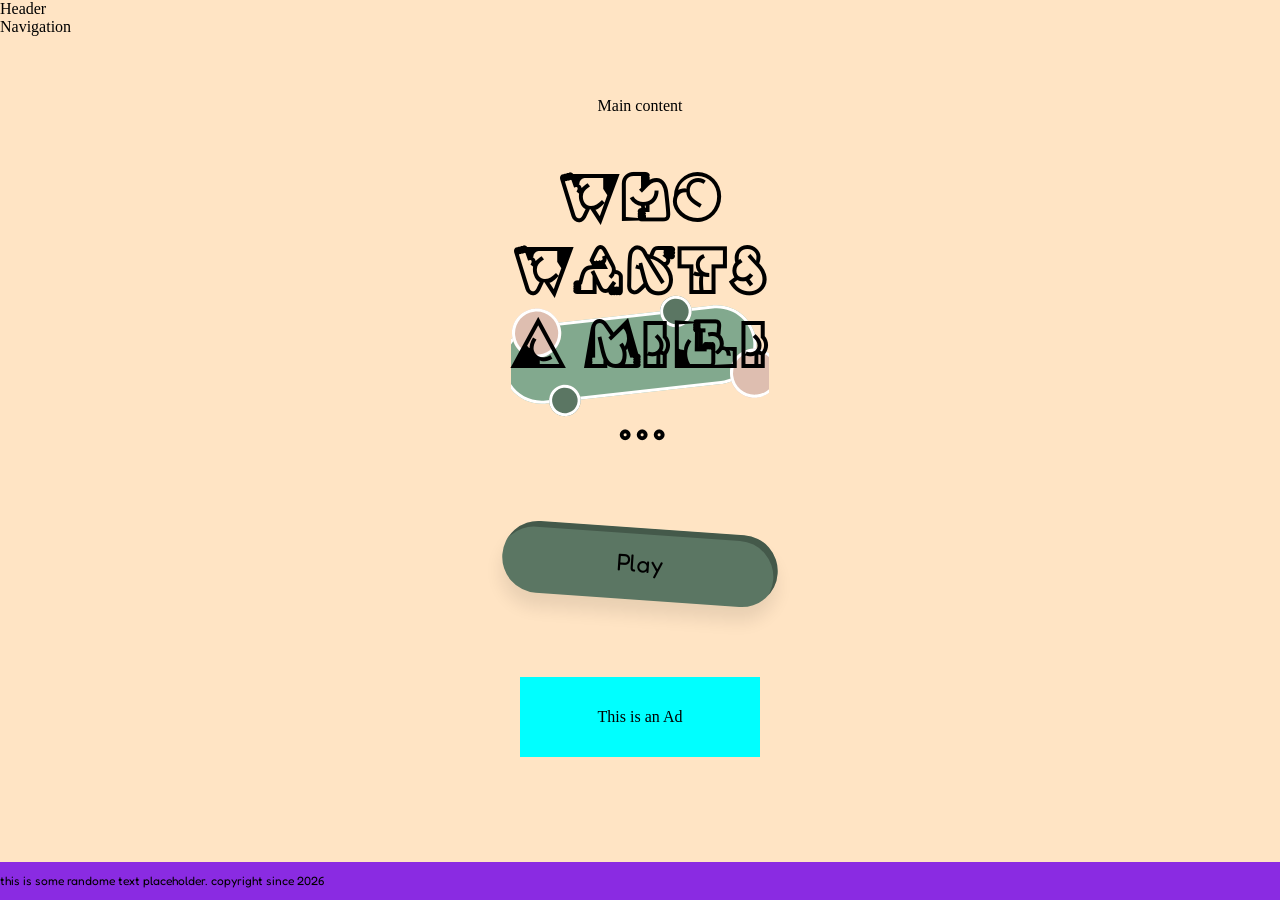
<file: index.html>
<!DOCTYPE html>
<html lang="en">
<head>
    <meta charset="UTF-8">
    <meta name="viewport" content="width=device-width, initial-scale=1.0">
    <link rel="preconnect" href="https://fonts.googleapis.com">
    <link rel="preconnect" href="https://fonts.gstatic.com" crossorigin>
    <link href="https://fonts.googleapis.com/css2?family=Fredoka:wght@300..700&display=swap" rel="stylesheet">
    <link href="fonts/Typefesse/Typefesse_Claire-Obscure.otf" rel="stylesheet">
    <link rel="stylesheet" href="css/normalize.css">
    <link rel="stylesheet" href="css/styling.css">
    <title>Who Wants a Milli</title>
</head>
<body>
    <header>Header</header>
    <nav>Navigation</nav>
    <main>
        Main content <br>
        <h1 class="game_title">Who <br>Wants <br>A Milli <br>... </h1>
        <button data-modal-target="#game_difficulty" class="play_button">
            Play
        </button>
            <div class="game_difficulty" id="game_difficulty">

                <div class="game_difficulty-header">
                    <div class="select_title">Select a difficulty</div>
                    <button class="close_button" data-close-button >&times;</button>
                </div>
                
                <div class="game_difficulty-body">
                    <label class="mode_choice" for="easy_mode_radio" id="easy_mode">
                        <label for="easy_mode_radio" class="custom_radio_button">
                            <input type="radio" id="easy_mode_radio" name="game_mode" value="easy">
                            <span class="checkmark"></span>
                        </label>
                        <h2>Bitch?</h2>
                    </label>
                    <label class="mode_choice" for="hard_mode_radio" id="hard_mode">
                        <label for="hard_mode_radio" class="custom_radio_button">
                            <input type="radio" id="hard_mode_radio" name="game_mode" value="hard" checked>
                            <span class="checkmark"></span>
                        </label>
                        <h2>Boss</h2>
                    </label>
                    <button type="button" id="get_questions" class="basic_button">
                        let's play
                    </button>
                </div>
               
            </div>
            <div id="overlay"></div>
        <div class="joke_ads">
            This is an Ad
        </div>
    </main>
    <footer class="footer_float">
        <P>this is some randome text placeholder. copyright since 2026</P>
    </footer>
    <script src="./scripts/script.js"></script>
</body>
</html>
</file>
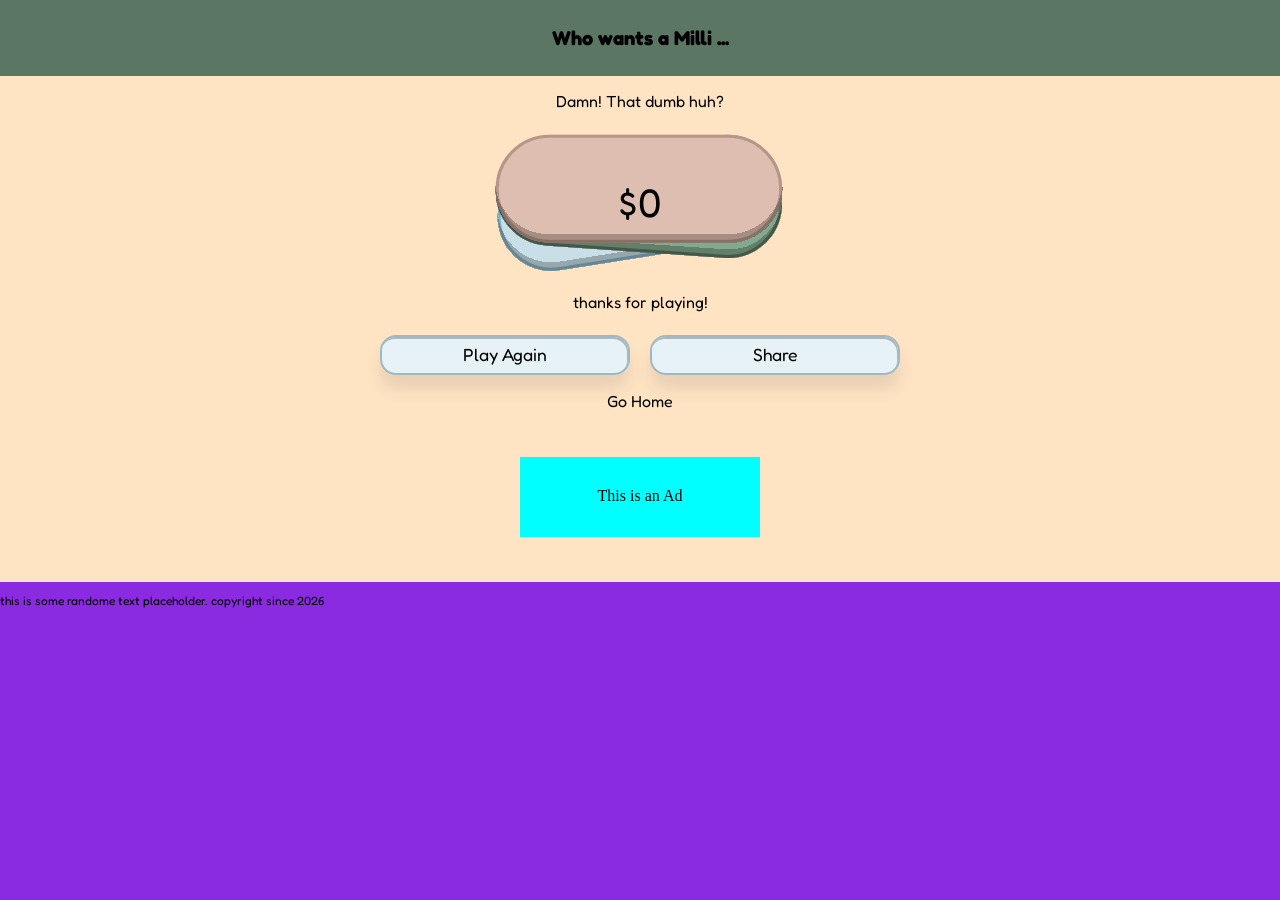
<file: endPage.html>
<!DOCTYPE html>
<html lang="en">
<head>
    <meta charset="UTF-8">
    <meta name="viewport" content="width=device-width, initial-scale=1.0">
    <link rel="preconnect" href="https://fonts.googleapis.com">
    <link rel="preconnect" href="https://fonts.gstatic.com" crossorigin>
    <link href="https://fonts.googleapis.com/css2?family=Fredoka:wght@300..700&display=swap" rel="stylesheet">
    <link href="fonts/Typefesse/Typefesse_Claire-Obscure.otf" rel="stylesheet">
    <link rel="stylesheet" href="css/normalize.css">
    <link rel="stylesheet" href="css/styling.css">
    <title>End Screen</title>
</head>
<body>
    <header class="page_header"><h4 id="home_click">Who wants a Milli ...</h4></header>
    <main>
        <div id="winning_content">
            <p id="victory_qoute">
                Damn! That dumb huh? 
            </p>
            <div id="amount_won">
                $4.50
            </div>
            <p class="being_nice">
                thanks for playing!
            </p>
        </div>

        <div class="replay_options">
            <div>
                <button class="solid_button" id="play_again_button"> Play Again </button>
                <button class="solid_button"> Share </button>
            </div>
            <button id="give_up_button"> Go Home </button>
        </div>

        <div class="joke_ads">
            This is an Ad
        </div>
    </main>
    <footer class="footer_float">
        <P>this is some randome text placeholder. copyright since 2026</P>
    </footer>
    <script src="./scripts/endPage.js"></script>
</body>
</html>
</file>
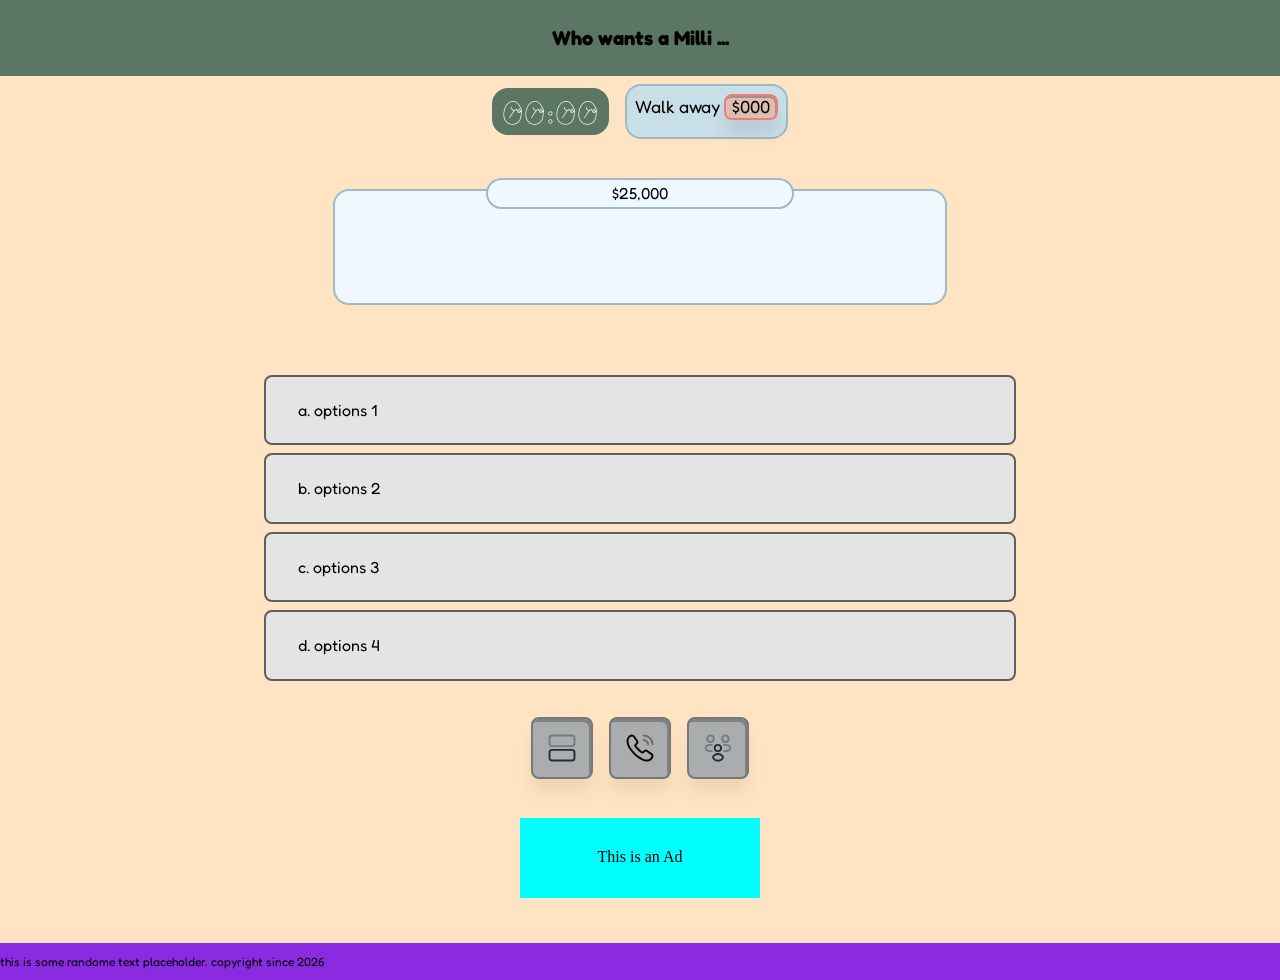
<file: gamePage.html>
<!DOCTYPE html>
<html lang="en">
<head>
    <meta charset="UTF-8">
    <meta name="viewport" content="width=device-width, initial-scale=1.0">
    <link rel="preconnect" href="https://fonts.googleapis.com">
    <link rel="preconnect" href="https://fonts.gstatic.com" crossorigin>
    <link href="https://fonts.googleapis.com/css2?family=Fredoka:wght@300..700&display=swap" rel="stylesheet">
    <link href="fonts/Typefesse/Typefesse_Claire-Obscure.otf" rel="stylesheet">
    <link rel="stylesheet" href="css/normalize.css">
    <link rel="stylesheet" href="css/styling.css">
    <title>Questions</title>
</head>
<body>
    <header class="page_header"><h4 id="home_click">Who wants a Milli ...</h4></header>
    <main>
        <div id="paused_overlay"></div>
        <div class="just_for_alignment">
            <div id="time_and_exit">
                <button id="timer">00:00</button>
                <div id="walk_away_container"> 
                    <span>Walk away</span>
                    <button id="accept_defeat" >$000</button>
                </div>
                <div class="pop_up_walkaway" id="surrender">
                    <div class="overlay" id="surrender_overlay"></div>
                    <div id="walkaway_text_container">
                        <p>Are you sure</br>
                            you want end the game here</br>
                            with <span id="cash_back">$000,000.00</span></p>
                        <div id="surrender_buttons_container">
                            <button class="surrender_buttons" id="bitch_out">Yeh, I'm sorry</button>
                            <button class="surrender_buttons" id="fat_finger">Nah, fat fingers</button>
                        </div>
                    </div>
                </div>
            </div>
        </div>
       
        <div id="asked_question">
            <div id="amount_display"> $25,000</div>
            <div id="question_display">
                <!-- Lorem, ipsum dolor sit amet consectetur adipisicing elit. <br> 
                Obcaecati at porro magni ab. Minima, esse. <br>
                Distinctio maxime molestiae dolor obcaecati animi accusamus architecto, <br>
                officiis voluptates fuga ducimus assumenda! Exercitationem, iusto. <br> -->
            </div>
        </div>

        <div id="question_options">
           <label for="option_a" class="option_container" id="container_0">
                <input type="radio" name="options" id="option_a" class="option_" value="0">
                <div class="audience_voted" style="--width: 10" id="audience_0"></div>
                <p id="option_text_0">a. options 1</p>
            </label>

            <label for="option_b" class="option_container" id="container_1">
                <input type="radio" name="options" id="option_b" class="option_" value="1">
                <div class="audience_voted" style="--width: 10" id="audience_1"></div>
                <p id="option_text_1">b. options 2</p>
            </label>

            <label for="option_c" class="option_container" id="container_2">
                <input type="radio" name="options" id="option_c" class="option_" value="2">
                <div class="audience_voted" style="--width: 10" id="audience_2"></div>
                <p id="option_text_2">c. options 3</p>
            </label>

            <label for="option_d" class="option_container" id="container_3">
                <input type="radio" name="options" id="option_d" class="option_" value="3">
                <div class="audience_voted" style="--width: 10" id="audience_3"></div>
                <p id="option_text_3">d. options 4</p>
            </label>
            <button id="final_answer">
                Final Answer?
            </button>

            
            <div class="pop_up" id="nq_popup">
                <div class="overlay"></div>
                <div class="popup-content" id = "correct_popup">
                    <div class="correct">
                        <img src="./images/right_sign.svg" alt="correct checkmark">
                        <h2>Ka-ching !!</h2>
                    </div>
                    <p>You have won<br> <b class="just_won">$25,000</b></p>
                    <div class="next_action">
                        <button class="basic_button" id="continue_button">continue</button>
                        <button id="cowards_out"> away with my money </button>
                    </div>
                </div>
                <div class="popup-content" id = "wrong_popup">
                    <div class="correct">
                        <img src="./images/wron_sign.svg" alt="wrong checkmark">
                        <h2>You're Broke and Dumb!</h2>
                    </div>
                    <p>You lose all of your<br> <b class="just_won">$25,000</b></p>
                    <div class="next_action">
                        <button class="basic_button" id="try_again_button">Try again</button>
                        <button id ="give_up_button"> Go Home </button>
                    </div>
                </div>
            </div>
        </div>


        <div id="game_life_lines">
            <button class="life_line_button" id="fifty_fifty">
                <img src="./images/row-vertical.svg" alt="50/50 options">
            </button>
            <button class="life_line_button" id="phone_friend">
                <img src="./images/call-calling.svg" alt="50/50 options">
            </button>

            <div id="phone_friend_response">
                <div class="overlay"></div>
                <div id="friend_choice">
                    <p id="friend_message">{message}</p>
                    <div class="button_holder">
                        <button class="surrender_buttons" id="accept"> I trust it</button>
                        <button class="surrender_buttons" id="think_for_self">Nah, can't be</button>
                    </div>
                </div>
            </div>

            <button class="life_line_button" id="ask_audience">
                <img src="./images/people.svg" alt="50/50 options">
            </button>
        </div>

        <div class="joke_ads">
            This is an Ad
        </div>
    </main>
    <footer class="footer_float">
        <P>this is some randome text placeholder. copyright since 2026</P>
    </footer>
    <script src="./scripts/script.js"></script>
    <script src="./scripts/gameLogic.js"></script>
</body>
</html>
</file>
<file: css/styling.css>
@font-face{
    font-family: "Typefesse";
    src: url("../fonts/Typefesse/Typefesse_Claire-Obscure.otf") format("opentype");
    font-weight: normal;
    font-style:normal;
}
*,
*::before,
*::after{
    box-sizing: border-box;
}
html, body{
    overflow-x: hidden;
}
body {
    display: grid;
    grid-template-rows: auto auto 1fr auto; /* Sizes: Header (auto), Nav (auto), Main (fills space), Footer (auto) */
    min-height: 100vh;
    margin: 0;
    background-color: bisque;
}

header, nav, main, footer {
    width: 100%;
}

main{
    display: flex;
    flex-direction: column;
    justify-content: center;
    align-items: center;
}
.game_title{
    grid-area: game_logo;
    /* position */
   
    font-family: "Typefesse";
    justify-content: center;
    text-align: center;
    font-size: 4em;
    /* background */
     background-image: url("../images/correct_logo.svg");
    background-repeat: no-repeat;
    background-size: auto;
    background-position:  center 15vh;
}

p{
    font-family: "Fredoka", sans-serif;
    font-optical-sizing: auto;
    font-style: normal;
    /* font-size: 0.75rem; */
}
h2{
   margin: 1rem; 
}
.play_button{
    grid-area: start_button;
    font-family: "Fredoka", sans-serif;
    font-optical-sizing: auto;
    font-style: normal;
    font-size: 1.5rem;
    font-variation-settings: "wdth" 100;
    margin: 2rem auto;
    
    /* styling the button, figma assisted */
    background-color: #5B7663;
    display: flex;
    width: 17.25rem;
    height: 4.5rem;
    transform: rotate(4deg);
    padding: 1.25rem 2.5rem;
    justify-content: center;
    align-items: center;
    gap: 0.625rem;
    border: 0;
    border-radius: 5.625rem;
    box-shadow: 0 14px 17px 0 rgba(0, 0, 0, 0.09), -4px 6px 0 0 rgba(0, 0, 0, 0.25) inset;
}

.play_button:hover{
    background-color: #CCDCD1;
    transform: rotate(1deg);

}

.play_button:active{
    background-color: #DEBEB0;
    transform: rotate(-4deg);
}

.joke_ads{
    display: flex;
    height:5rem; 
    width: 15rem;
    justify-content: center;
    align-items: center;
    /* background */
    margin: 5vh 10vw 5vh;
    background-color: aqua;
    background-size: auto;
    place-self: center;
}
.footer_float{
    font-family: "Fredoka", sans-serif;
    font-optical-sizing: auto;
    font-style: italic;
    font-size: 0.75rem;
    background-color: blueviolet;
}

/* Game mode selection pop-up */
.game_difficulty {
    position: fixed;
    top: 50%;
    left: 50%;
    transform: translate(-50%, -50%) scale(0);
    transition: 200ms ease-in-out;
    z-index: 10;
    background-color: #C9DFE8;
    border-radius: 2rem;
    padding: 1.25rem;

    width: min(90vw, 420px);
    min-height: unset;

    display: flex;
    flex-direction: column;
    text-align: center;
    justify-content: center;
    box-sizing: border-box;
}

.game_difficulty.active{
    transform: translate(-50%,-50%) scale(1);
}

.game_difficulty-header{
    padding: 0.5rem;
    display: flex;
    justify-content: space-between;
    align-items: center;
}

.game_difficulty-header .select_title{
    font-size: 1.25rem;
    font-weight: bold;

    font-family: "Fredoka", sans-serif;
    font-optical-sizing: auto;
    font-style: normal;
    font-size: 1.5rem;
    font-variation-settings: "wdth" 100;
}

.game_difficulty-header .close_button{
    cursor: pointer;
    border: none;
    outline: none;
    background: none;
    font-size: 1.50rem;
    font-weight: bold;
}

.game_difficulty .game_difficulty-body{
    padding: 1rem 0.5rem;
    display: flex;
    flex-direction: column;
    font-family: "Fredoka", sans-serif;
    font-optical-sizing: auto;
    font-style: normal;
    font-size: 1.25rem;
    font-variation-settings: "wdth" 100;
}

#overlay{
    position: fixed;
    opacity: 0; 
    top: 0;
    left: 0; 
    right: 0; 
    bottom: 0;
    background-color: rgba(0, 0, 0, 0.7);
    pointer-events: none;
    z-index: 9;
}

#overlay.active {
    opacity: 1;
    pointer-events: all;
}

.mode_choice {
    display: flex;
    justify-content: left;
    align-items: center;

    margin-bottom: 1rem;
    gap: 2rem;
    background-color: #DEBEB0;
    min-width: 17.25rem;
    min-height: 4.5rem;
    border: 0;
    border-radius: 5.625rem;
    box-shadow: 0 14px 17px 0 rgba(0, 0, 0, 0.09), -4px 6px 0 0 rgba(0, 0, 0, 0.25) inset;
    cursor: pointer;
}

 .mode_choice:has(input[type="radio"]:checked) {
    background-color: #EA7E7B;
}
.custom_radio_button{
    width: 25px;
    height: 25px;
    border: 2px solid #444;
    border-radius: 50%;
    margin-left: 20px;

    display: flex;
    justify-content: center;
    align-items: center;

    background-color: #e7edf0;
    box-shadow: 0 14px 17px 0 rgba(0, 0, 0, 0.09), -4px 6px 0 0 rgba(0, 0, 0, 0.25) inset;
}
.custom_radio_button:has(input[type="radio"]:checked){
    border:#C9DFE8;
    box-shadow: none;
}
.custom_radio_button .checkmark{
    width: calc(100% - 6px);
    height: calc(100% - 6px);
    
    border-radius: 50%;
    background-color: #def5c9;
    display: inline-block;
    opacity: 0;
    transition: opacity 0.6s ease;
    box-shadow: 0 2px 4px 0 rgba(255, 255, 255, 1), 0.25px -1px 0 0 rgb(81, 255, 139) inset;
}

.custom_radio_button input{
    /* this makes the radio box invisible for the time being */
    position: absolute;
    opacity: 0;
    cursor: pointer;
    z-index: 99;
}

.custom_radio_button input:checked + .checkmark{
       opacity: 1;
}

.basic_button{
    font-family: "Typefesse";
    color: white;
    background-color: #5B7663;
    min-width: 17.25rem;
    min-height: 4.5rem;
    /* transform: rotate(4deg); */
    justify-content: center;
    align-items: center;
    border: 0;
    border-radius: 5.625rem;
    box-shadow: 0 14px 17px 0 rgba(0, 0, 0, 0.09), -4px 6px 0 0 rgba(0, 0, 0, 0.25) inset;
}

.basic_button:hover{
    color: black;
    background-color: #CCDCD1;
    transform: rotate(1deg);

}
.basic_button:active{
    color: black;
    background-color: #DEBEB0;
    transform: rotate(-2deg);
}
/* End of difficuty pop-up */

/* page 2 styling */
.just_for_alignment{
    display: flex;
    flex-direction: column;
    align-items: center;
    
}
.page_header{
    font-family: "Fredoka", sans-serif;
    font-optical-sizing: auto;
    font-style: normal;
    font-size: 1.25rem;
    background-color: #5B7663;
    /* font-variation-settings: "wdth" 80; */
    margin: 0 auto;
    display: flex;
    justify-content: center;
    
}
#time_and_exit{
    display: flex;
    flex-direction: row;
    justify-content: space-between;
    
    margin: 0 2rem;
    max-width: 900px;
    /* background-color: #c0c0c0; */
    border-radius: 1rem;
    box-shadow: rgba(0, 0, 0, 0.75);
}
#timer{
    font-family: "Typefesse";
    justify-content: center;
    text-align: center;
    margin: 0.75rem 0.5rem;
    font-size: 2em;
    background-color: #5B7663;
    color: white;
    border: 0.25rem solid #5B7663;
    border-radius: 1rem;
    cursor: pointer;
}
#timer:hover{
    background-color: #a9d4b6;
    color: #444;
    border: 0.25rem solid #a9d4b6;
}
#timer:active{
    background-color: #DEBEB0;
    border: 0.25rem solid #DEBEB0;
}
#timer.paused{
    position: relative;
    z-index: 60;
    background-color: #C9DFE8;
    border: 0.25rem solid #C9DFE8;
    color: #3b4b40;
    cursor: pointer;
}
#timer.paused:hover{
    background-color: #DEBEB0;
    border: 0.25rem solid #DEBEB0;
}
#paused_overlay{
    position: absolute;
    top: 0px;
    left: 0px;
    width: 100%;
    height: 100%;
    background: rgba(0, 0, 0, 0.9);
    display: none;
    opacity: 0;
    transition: opacity 100ms ease-in-out 200ms;
}
#paused_overlay.active{
    display: block;
    opacity: 1;
    z-index: 3;
}
#walk_away_container{
    font-family: "Fredoka", sans-serif;
    font-optical-sizing: auto;
    font-style: normal;
    font-size: 1.1rem;
    text-align: center;
    margin: 0.5rem;
    padding: 0.5rem;

    border: 2px solid #9fb9c4;
    border-radius: 1rem;

    background-color: #C9DFE8;
}
#accept_defeat{
    border: 2px solid #EA7E7B;
    border-radius: 0.5rem;
    background-color: #DEBEB0;
    box-shadow: 0 14px 17px 0 rgba(0, 0, 0, 0.09), -1px 2px 0 0 rgba(0, 0, 0, 0.25) inset;
}
#accept_defeat:hover{
    background-color: #CCDCD1;
}
#accept_defeat:active{
    background-color: #EA7E7B;
}
#surrender .overlay{
    position: fixed;
    top: 0px;
    left: 0px;
    width: 100%;
    height: 100%;
    background: rgba(0, 0, 0, 0.9);
    display: none;
    z-index: 3;
    
}
#surrender .overlay.active{
    display: block;
}
.pop_up .popup-content,
#friend_choice,
#walkaway_text_container{
    box-sizing: border-box;
}
#walkaway_text_container{
    display: none;
    flex-direction: column;
    justify-content: center;
    align-items: center;
    position: fixed;
    top: 50%;
    left: 50%;
    width: 90%;
    max-width: 350px;
    background: #C9DFE8;
    transform: translate(-50%, -50%) scale(1.15);
    padding: 2rem;
    border-radius: 1rem;
    box-shadow: 0px 2px 2px 5px rgba(0, 0, 0, 0.09);
    transition: all 300ms ease-in-out;

    align-items: center;
    z-index: 4;
}
#walkaway_text_container.active{
    display: flex;
}
#walkaway_text_container p{
    text-align: center;
}
#surrender_buttons_container{
    display: flex;
    flex-direction: column;
    gap: 0.75rem;
}
.surrender_buttons{
    font-family: "Fredoka", sans-serif;
    font-optical-sizing: auto;
    font-style: normal;
    font-size: 1.1rem;
    text-align: center;
    margin: 0.15rem;
    padding: 0.5rem;

    
    border-radius: 1rem;
}
#bitch_out{
    
    border: 2px solid #EA7E7B;
    background-color: #EA7E7B;
    box-shadow: 0 14px 17px 0 rgba(0, 0, 0, 0.09), -1px 2px 0 0 rgba(0, 0, 0, 0.25) inset;
}
#bitch_out:hover{

    background-color: #f8d5d3;
}
#fat_finger{
    border: 2px solid #5B7663;
    background-color: #5B7663;
    color: whitesmoke;
    box-shadow: 0 14px 17px 0 rgba(0, 0, 0, 0.09), -1px 2px 0 0 rgba(0, 0, 0, 0.25) inset;
}
#fat_finger:hover{
    background-color: #C9DFE8;
    color: black;
}

/* questions box */

#asked_question{
    position: relative;
    display: flex;
    flex-direction: column;
    margin: 1rem;
    border-radius: 1rem 1rem 0 0;
    justify-content: center;
    align-items: center;
    /* background-color: #c0c0c0; */
    width: min(60%, 900px);
    min-width: 0;
    min-height: 10.5rem;
    height: auto;
}

#amount_display{
    position: absolute;
    display: flex;
    border: 2px solid #9fb9c4;
    border-radius: 1rem;
    padding: 0.25rem;
    margin: 1rem;
    width: 40%;
    max-width: 380px;
    justify-content: center;
    background-color: aliceblue;
    font-family: "Fredoka", sans-serif;
    font-optical-sizing: auto;
    font-style: normal;
    font-size: 1rem;
    z-index: 2;
    top: -0.05rem;
}

#question_display{
    position: relative;
    display: flex;
    border: 2px solid #9fb9c4;
    border-radius: 1rem;
    padding: 1rem;
    margin: 1rem;
    width: 80%;
    min-width: 0;
    min-height: 7.25rem;
    height: auto;
    align-items: center;
    justify-content: center;
    background-color: aliceblue;
    font-family: "Fredoka", sans-serif;
    font-optical-sizing: auto;
    font-style: normal;
    font-size: 1.2rem;
    box-sizing: border-box;
    text-align: center;
}

#question_options{
    display: flex;
    flex-direction: column;
    padding: 0.5rem;
    margin: 1rem;
    /* background-color: #c0c0c0; */
    justify-content: center;
    width: min(60%, 900px);
    min-width: 0;
    border-radius: 0 0 1rem 1rem;
}

.option_container{
    position: relative;
    margin: 0.25rem 0;
    padding: 0.5rem;
    border: 2px solid #5d6061;
    border-radius: 0.5rem;
    display: flex;
    align-items: center;
    cursor: pointer;
    background-color: rgb(228, 228, 228);
    font-family: "Fredoka", sans-serif;
    font-optical-sizing: auto;
    font-style: normal;
    font-size: 1rem;
}
.option_container:hover{
    background-color: #f0c9ba;
}
.option_container input[type="radio"]{
    opacity: 0;
    margin: 0.35rem;
}

.option_container:has(input[type="radio"]:checked){
    background-color: #5B7663;
    justify-content: center;
    transition: 500ms;
}

.audience_voted{
    display: none;
    align-items: center;
    position: absolute;
    left: .5em;
    top: .5em;
    bottom: .5em;
    min-width: 2rem;
    background-color: rgba(163, 255, 120, 0.342);
    border-radius: 0.5rem;
    padding: 1em;
}

.audience_voted.active{
    display: flex;
}

#audience_0, #audience_1, #audience_2,#audience_3{
    content: var(--perVoted);
    color: rgba(0, 0, 0, 0.212);
    width: calc(var(--width, 0) * 1%);
    max-width: calc(var(--maxWidth) - 1em);
}

#final_answer{
    display: none;

    font-family: "Fredoka", sans-serif;
    font-optical-sizing: auto;
    font-style: normal;
    font-size: 1.1rem;
    text-align: center;
    margin: 0.5rem;
    padding: 0.5rem;

    border: 2px solid #9fb9c4;
    border-radius: 1rem;

    background-color: #e7f2f7;
    box-shadow: 0 14px 17px 0 rgba(0, 0, 0, 0.09), -1px 2px 0 0 rgba(0, 0, 0, 0.25) inset;
}
#final_answer:hover{
    background-color: #C9DFE8;
    
}
#final_answer:active{
    background-color: #DEBEB0;
}
/* correct or wrong answer popup */
.pop_up{
    position: fixed;
    z-index: 61;
    top: -100vh;
    left: 0px;
    width: 100%;
    height: 100%;

}
#correct_popup,
#wrong_popup{
    display: none;
}

.pop_up .overlay{
    position: absolute;
    top: 0px;
    left: 0px;
    width: 100%;
    height: 100%;
    background: rgba(0, 0, 0, 0.7);
    opacity: 0;
    transition: opacity 100ms ease-in-out 200ms;
}

.pop_up .popup-content{
    display: none;
    flex-direction: column;
    position: fixed;
    top: 50%;
    left: 50%;
    width: 90%;
    max-width: 350px;
    background: #CCDCD1;
    transform: translate(-50%, -50%) scale(1.15);
    padding: 2rem;
    border-radius: 1rem;
    opacity: 0;
    box-shadow: 0px 2px 2px 5px rgba(0, 0, 0, 0.09);
    transition: all 300ms ease-in-out;

    align-items: center;
}
.pop_up #wrong_popup{
    background: #FBE6DF;
}

.pop_up .popup-content .correct{
    margin: 1rem 0 0;
    text-align: center; 
    font-family: "Typefesse";
    justify-content: center;
    text-align: center;
    font-size: 1.55em;
}
.pop_up #wrong_popup .correct{
    font-size: 1.25em;
}

.pop_up .popup-content p{
    font-size: 1.5rem;
    margin: 0 0 1rem;
    text-align: center; 
}

.pop_up .popup-content .next_action{
    display: flex;
    flex-direction: column;
    gap: 1rem;
}
.pop_up .popup-content .next_action #continue_button{
   font-family: "Fredoka", sans-serif;
    font-optical-sizing: auto;
    font-style: normal;
    font-size: 1.25rem;
}

.pop_up #wrong_popup .next_action #try_again_button{
   font-family: "Fredoka", sans-serif;
    font-optical-sizing: auto;
    font-style: normal;
    font-size: 1.25rem;
}

.pop_up .popup-content .next_action #cowards_out{
    font-family: "Fredoka", sans-serif;
    font-optical-sizing: auto;
    font-style: normal;
    font-size: 1rem;

    border: none;
    background: transparent;
}
.pop_up #wrong_popup .next_action #give_up_button{
    font-family: "Fredoka", sans-serif;
    font-optical-sizing: auto;
    font-style: normal;
    font-size: 1rem;

    border: none;
    background: transparent;
}
.pop_up .popup-content .next_action #cowards_out:hover{
    color: #EA7E7B;
}

.pop_up #wrong_popup .next_action #give_up_button:hover{
    color: #5B7663;
}

.pop_up .popup-content .next_action #cowards_out:active{
    color: #9fb9c4;
}

.pop_up #wrong_popup .next_action #give_up_button:active{
    color: #EA7E7B;
}

.pop_up.active{
    top: 0px;
    transition: top 0ms ease-in-out 0ms;
}

.pop_up.active .overlay{
    opacity: 1;
    transition: all 300ms ease-in-out;
}

.pop_up.active .popup-content{
    transform: translate(-50%, -50%) scale(1);
    opacity: 1;
}
/* All above is the right card and all below is the wrong, obviously.  */
#game_life_lines{
    display: flex;
    justify-content: center;
    align-items: center;
    flex-wrap: wrap;
    margin: 0 1rem;
    padding: 0.5rem 3rem;
    gap: 1rem;
    height: 4rem;
    /* background-color: aliceblue; */
    border-radius: 1rem;
}

.life_line_button{
    border: 2px solid #767777;
    background-color: #aaadad;
    border-radius: 0.5rem;
    box-shadow: 0 14px 17px 0 rgba(0, 0, 0, 0.07), -2px 3px 0 0 rgba(0, 0, 0, 0.25) inset;
    cursor: pointer;
    width: 62px;
    height: 62px;
    display: flex;
    align-items: center;
    justify-content: center;
}
.life_line_button:hover{
    border: 2px solid #cdcfcf;
    background-color: #d7dada;
}
.life_line_button img{
    width: 30px;
}
#fifty_fifty.pressed, #phone_friend.pressed, #ask_audience.pressed{
    border: 2px solid #5d5e5e;
    background-color: #dbe2e2;
    box-shadow: 0 8px 10px 0 rgba(0, 0, 0, 0.09), -1px 2px 0 0 rgba(0, 0, 0, 0.35) inset;
    opacity: 0.5;
    cursor: not-allowed;
    filter: grayscale(100%);
}
#phone_friend_response{
    display: none;
    position: fixed;
    z-index: 61;
    top: -100vh;
    left: 0px;
    width: 100%;
    height: 100%;
}
#phone_friend_response .overlay{
    display: block;
    position: absolute;
    top: 0px;
    left: 0px;
    width: 100%;
    height: 100%;
    background: rgba(0, 0, 0, 0.7);
    opacity: 0;
    transition: opacity 100ms ease-in-out 200ms;
}
#phone_friend_response.active{
    display: block;
    top: 0;
}

#phone_friend_response.active .overlay{
    opacity: 1;
}

#phone_friend_response.active #friend_choice{
    display: flex;
    transform: translate(-50%, -50%) scale(1);
    opacity: 1;
}

#friend_choice{
    display: none;
    flex-direction: column;
    justify-content: center;
    align-items: center;
    position: fixed;
    top: 50%;
    left: 50%;
    width: 90%;
    max-width: 350px;
    background: #C9DFE8;
    transform: translate(-50%, -50%) scale(1.15);
    padding: 2rem;
    border-radius: 1rem;
    box-shadow: 0px 2px 2px 5px rgba(0, 0, 0, 0.09);
    transition: all 300ms ease-in-out;
    opacity: 0;
    z-index: 4;
}


.button_holder{
    display: flex;
    flex-direction: column;
}
.button_holder .surrender_buttons{
    display: none;
    border-radius: 1rem;
    background-color: #e7f2f7;
    box-shadow: 0 14px 17px 0 rgba(0, 0, 0, 0.07), -1px 2px 0 0 rgba(0, 0, 0, 0.15) inset;
}
#accept{
    
    background-color: #5B7663;
    border: 2px solid #7ba888;
}
#accept:hover{
    background-color: #a9d4b6;
}
#think_for_self{
    background-color: #EA7E7B;
    border: 2px solid #9b5552;
}
#think_for_self:hover{
    background-color: #DEBEB0;
}


/* page 3 stuff */
#winning_content{
    display: flex;
    flex-direction: column;      /* stack vertically */
    justify-content: center;     /* vertical center */
    align-items: center;         /* horizontal center */
    text-align: center;          /* center text */
}
.replay_options{
    display: flex;
    flex-direction: column;
    align-items: center;
    gap: 0.5rem;
}
.solid_button{
    text-align: center;
    font-family: "Fredoka", sans-serif;
    font-optical-sizing: auto;
    font-style: normal;
    font-size: 1.1rem;
    text-align: center;
    margin: 0.5rem;
    padding: 0.5rem;
    width: 250px;
    border: 2px solid #9fb9c4;
    border-radius: 1rem;

    background-color: #e7f2f7;
    box-shadow: 0 14px 17px 0 rgba(0, 0, 0, 0.09), -1px 2px 0 0 rgba(0, 0, 0, 0.25) inset;
}
.solid_button:hover{
    color: #e7f2f7;
    background-color: #a9d4b6;
    border: 2px solid #7ba888;
}

#give_up_button, #amount_won{
    display: flex;
    justify-content: center;
    font-family: "Fredoka", sans-serif;
    font-optical-sizing: auto;
    font-style: normal;
    font-size: 1rem;
    

    border: none;
    background: transparent;
}
#amount_won{
    text-align: center;
    font-size: 2.5rem;
    align-items: center;
    width: 300px;
    height: 150px;
    background-image: url("../images/Stacks.svg");
}
#give_up_button:hover{
    color: #a9d4b6;
}
/* media query */
@media (max-width: 700px) {
    .game_title{
        font-size: 2.5rem;
        background-size: 180px;
        background-position: center 8vh;
    }

    .page_header{
        font-size: 1rem;
        padding: 0.5rem;
        text-align: center;
    }

    #time_and_exit{
        flex-direction: column;
        align-items: center;
        gap: 0.75rem;
        margin: 0 1rem;
        padding: 0.75rem;
    }

    #asked_question,
    #question_options{
        width: calc(100% - 2rem);
        margin: 0.75rem 1rem;
    }

    #amount_display,
    #question_display{
        width: calc(100% - 2rem);
        margin: 0.75rem;
    }

    #question_display{
        font-size: 1rem;
        padding: 0.75rem;
    }

    .option_container{
        font-size: 0.95rem;
        padding: 0.75rem;
    }

    #final_answer{
        width: 100%;
        box-sizing: border-box;
    }

    #game_life_lines{
        width: calc(100% - 2rem);
        margin: 0.75rem 1rem;
        gap: 0.75rem;
    }

    .life_line_button{
        width: 50px;
        height: 50px;
    }

    .pop_up .popup-content{
        width: calc(100% - 2rem);
        padding: 1.25rem;
    }

    .basic_button{
        min-width: 0;
        width: 100%;
    }
}
</file>
